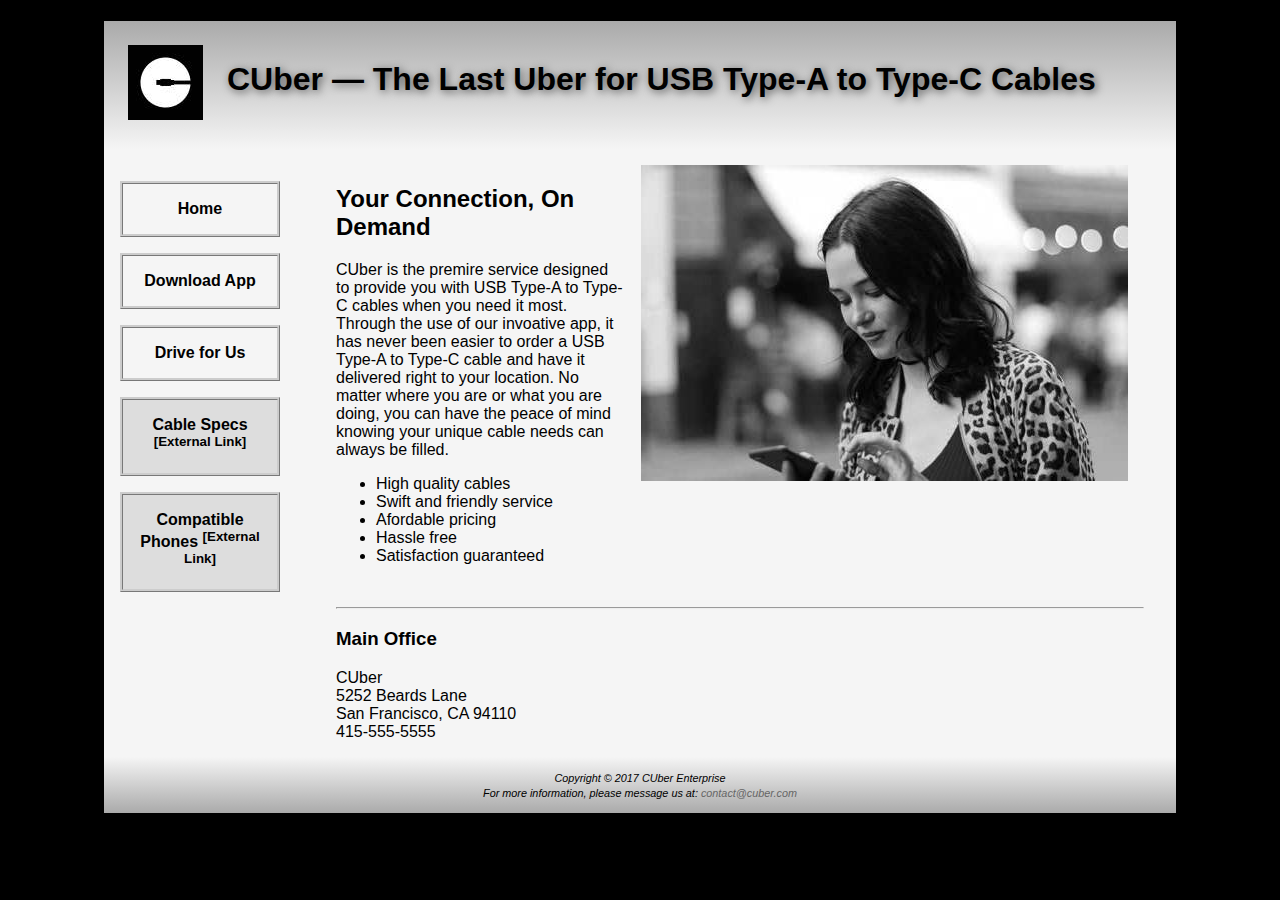
<file: index.html>
<!DOCTYPE html>
<html lang="en">
<head>
	<title>CUber To Go!</title>
	<meta charset="utf-8">
	<link rel="stylesheet" href="cuber.css">
	<!--[if lt IE9]>
	<script src="http://html5shim.googlecode.com/svn/trunk/html5.js">
	</script>
	<![endif]-->
</head>
<body>
	<div id="wrapper">
		<header>
			<img id="cuberlogo" src="cuberlogo.jpg" alt="CUber logo" width="75" height="75">
			<h1>CUber &mdash; The Last Uber for USB Type-A to Type-C Cables</h1>
		</header>
		<nav>
			<ul>
				<li><a href="index.html">Home</a></li> 
				<li><a href="app.html">Download App</a></li> 
				<li><a href="driveforus.html">Drive for Us</a></li>
				<li class="external"><a href="https://www.anker.com/products/variant/PowerLine-3ft-USB-C-to-USB-3.0-/A8163011">Cable Specs <sup>[External Link]</sup></a></li>
				<li class="external"><a href="https://www.gizmotimes.com/lists/smartphones-with-usb-type-c-connectivity/6520">Compatible Phones <sup>[External Link]</sup></a></li>
			</ul>
		</nav>
		<main>
			<img class="floatright" src="trendywoman.jpg" alt="trendy woman with smartphone" width="487" height="316">
			<h2>Your Connection, On Demand</h2>
			<p>CUber is the premire service designed to provide you with USB Type-A to Type-C cables when you need it most. Through the use of our invoative app, it has never been easier to order a USB Type-A to Type-C cable and have it delivered right to your location. No matter where you are or what you are doing, you can have the peace of mind knowing your unique cable needs can always be filled.</p>
			<ul>
			  <li>High quality cables</li>
			  <li>Swift and friendly service</li>
			  <li>Afordable pricing</li>
			  <li>Hassle free</li>
			  <li>Satisfaction guaranteed</li>
			</ul><br>
			<hr>
			<h3>Main Office</h3>
			<p>
				CUber<br>
				5252 Beards Lane<br>
				San Francisco, CA 94110<br>
				415-555-5555
			</p>
		</main>
		<footer class="clear">
			<small><i>Copyright &copy; 2017 CUber Enterprise<br>
			For more information, please message us at: <a href="mailto:contact@cuber.com">contact@cuber.com</a>
			</i></small>
		</footer>
	</div>
</body>
</html>
</file>
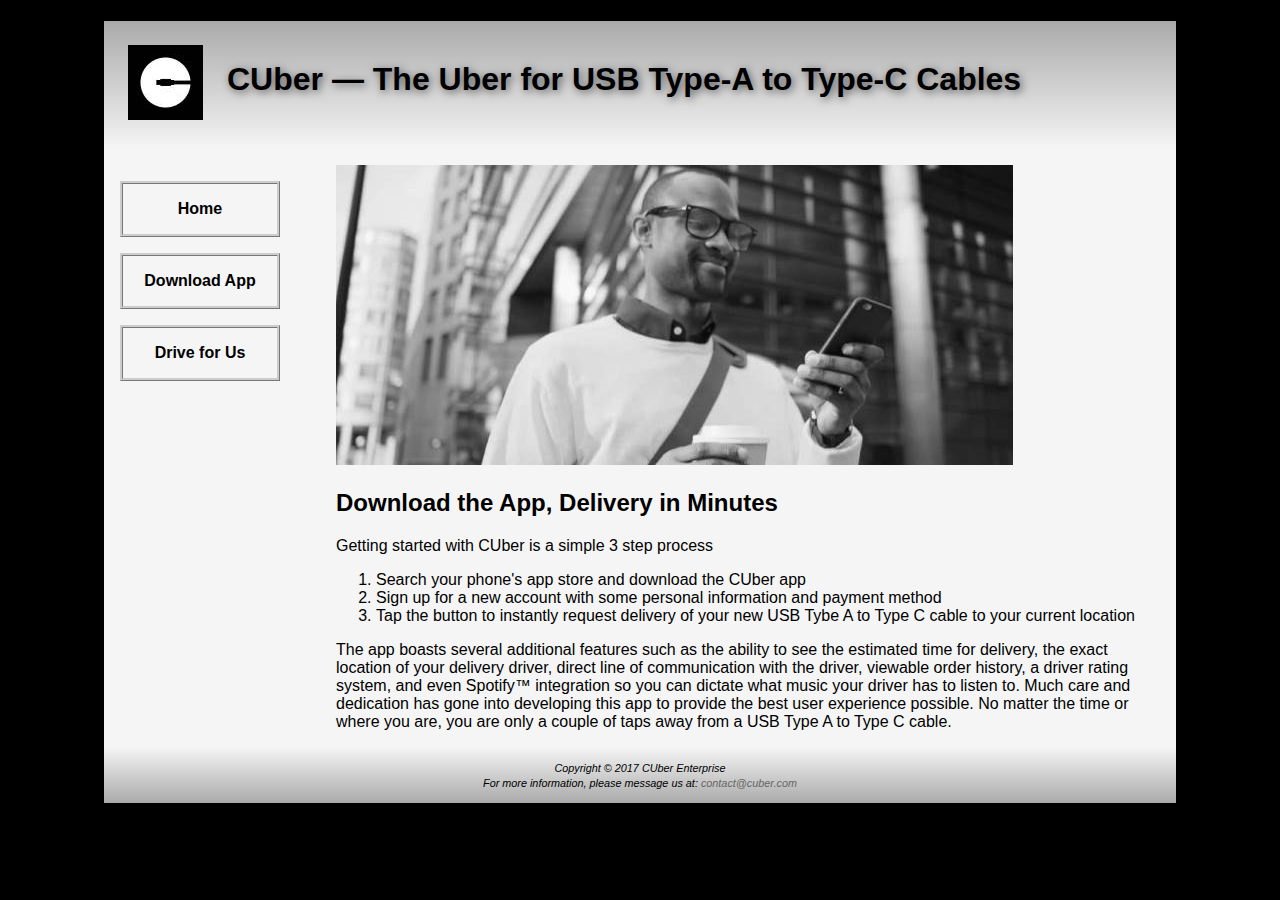
<file: app.html>
<!DOCTYPE html>
<html lang="en">
<head>
	<title>CUber &mdash; App</title>
	<meta charset="utf-8">
	<link rel="stylesheet" href="cuber.css">
	<!--[if lt IE9]>
	<script src="http://html5shim.googlecode.com/svn/trunk/html5.js">
	</script>
	<![endif]-->
</head>
<body>
	<div id="wrapper">
		<header>
			<img id="cuberlogo" src="cuberlogo.jpg" alt="CUber logo" width="75" height="75">
			<h1>CUber &mdash; The Uber for USB Type-A to Type-C Cables</h1>
		</header>
		<nav>
			<ul>
				<li><a href="index.html">Home</a></li> 
				<li><a href="app.html">Download App</a></li> 
				<li><a href="driveforus.html">Drive for Us</a></li>
			</ul>
		</nav>
		<main>
			<img src="trendyman.jpg" alt="trendy man with smartphone" width="677" height="300">
			<h2>Download the App, Delivery in Minutes</h2>
			<p>Getting started with CUber is a simple 3 step process</p>
			<ol>
			  <li>Search your phone's app store and download the CUber app</li>
			  <li>Sign up for a new account with some personal information and payment method</li>
			  <li>Tap the button to instantly request delivery of your new USB Tybe A to Type C cable to your current location</li>
			</ol>
			<p>The app boasts several additional features such as the ability to see the estimated time for delivery, the exact location of your delivery driver, direct line of communication with the driver, viewable order history, a driver rating system, and even Spotify&trade; integration so you can dictate what music your driver has to listen to. Much care and dedication has gone into developing this app to provide the best user experience possible. No matter the time or where you are, you are only a couple of taps away from a USB Type A to Type C cable.</p>
		</main>
		<footer class="clear">
			<small><i>Copyright &copy; 2017 CUber Enterprise<br>
			For more information, please message us at: <a href="mailto:contact@cuber.com">contact@cuber.com</a>
			</i></small>
		</footer>
	</div>
</body>
</html>
</file>
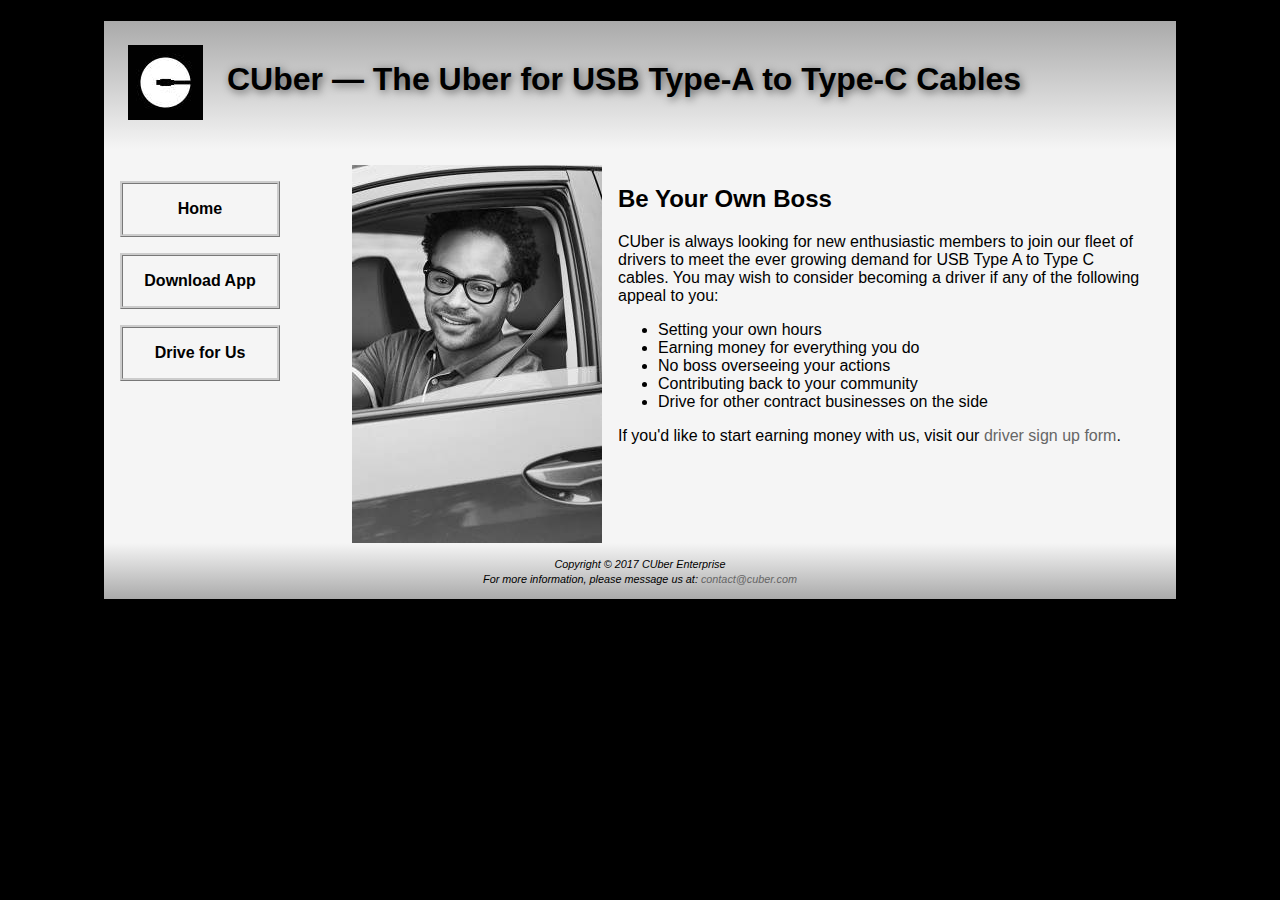
<file: driveforus.html>
<!DOCTYPE html>
<html lang="en">
<head>
	<title>CUber</title>
	<meta charset="utf-8">
	<link rel="stylesheet" href="cuber.css">
	<!--[if lt IE9]>
	<script src="http://html5shim.googlecode.com/svn/trunk/html5.js">
	</script>
	<![endif]-->
</head>
<body>
	<div id="wrapper">
		<header>
			<img id="cuberlogo" src="cuberlogo.jpg" alt="CUber logo" width="75" height="75">
			<h1>CUber &mdash; The Uber for USB Type-A to Type-C Cables</h1>
		</header>
		<nav>
			<ul>
				<li><a href="index.html">Home</a></li> 
				<li><a href="app.html">Download App</a></li> 
				<li><a href="driveforus.html">Drive for Us</a></li>
			</ul>
		</nav>
		<main>
			<img class="floatleft" src="driver.jpg" alt="man looking out driver window of car" width="250" height="378">
			<h2>Be Your Own Boss</h2>
			<p>CUber is always looking for new enthusiastic members to join our fleet of drivers to meet the ever growing demand for USB Type A to Type C cables. You may wish to consider becoming a driver if any of the following appeal to you:</p>
			<ul class="overflowhide">
			  <li>Setting your own hours</li>
			  <li>Earning money for everything you do</li>
			  <li>No boss overseeing your actions</li>
			  <li>Contributing back to your community</li>
			  <li>Drive for other contract businesses on the side</li>
			</ul>
			<p>If you'd like to start earning money with us, visit our <a href="driversignup.html">driver sign up form</a>.</p>
		</main>
		<footer class="clear">
			<small><i>Copyright &copy; 2017 CUber Enterprise<br>
			For more information, please message us at: <a href="mailto:contact@cuber.com">contact@cuber.com</a>
			</i></small>
		</footer>
	</div>
</body>
</html>
</file>
<file: cuber.css>
header, nav, main, footer {
	display: block;
}

* {
	box-sizing: border-box;
}
body {
	background-color: #000000;
	color: #000000;
	font-family: Verdana, Arial, sans-serif;
}
header {
	background-color: #CCCCCC;
	background-image: linear-gradient(to bottom, #AAAAAA, #F5F5F5);
	background-repeat: no-repeat;
	height: 8em;
}
h1 {
	padding-top: 1.25em;
	text-shadow: .063em .063em .25em #565656;
}
a:link {
	text-decoration: none;
	color: #666666;
}
a:hover {
	color: #000000
}
nav {
	font-weight: bold; 
	padding: 1em;
	float: left;
	width: 12em;
}
nav a { 
	text-decoration: none;
	display: block;
	text-align: center;
	font-weight: bold;
	border: ridge;
	border-width: .2em;
	border-color: #CCCCCC;
	padding: 1em;
	margin-bottom: 1em;
}
nav a:link {
	color: #000000;
}
nav a:visited {
	color: #000000;
}
nav a:hover {
	color: #777777;
	border: .2em groove #666666;
}
nav ul {
	list-style-type: none;
	padding-left: 0;
}
main {
	padding-left: 2em;
	padding-right: 2em;
	display: block;
	margin-left: 12.5em;
	padding-top: 1em;
}
footer {
	background-color: #CCCCCC;
	background-color: #CCCCCC;
	background-image: linear-gradient(to top, #AAAAAA, #F5F5F5);
	background-repeat: no-repeat;
	font-size: small;
	font-style: italic;
	text-align: center;
	padding: 1em;
}
.external {
	background-color: #DDDDDD; 
}
.floatleft {
	float: left;
	margin-left: 1em;
	margin-right: 1em;
}
.floatright {
	float: right;
	margin-left: 1em;
	margin-right: 1em;
}
.clear {
	clear: both;
}
.overflowhide {
	overflow: hidden;
}
#wrapper {
	width: 80%;
	margin-left: auto;
	margin-right: auto;
	background-color: #F5F5F5;
	min-width: 67em;
	max-width: 90em;
}
#cuberlogo {
	float: left;
	margin: 1.5em;
}
</file>
